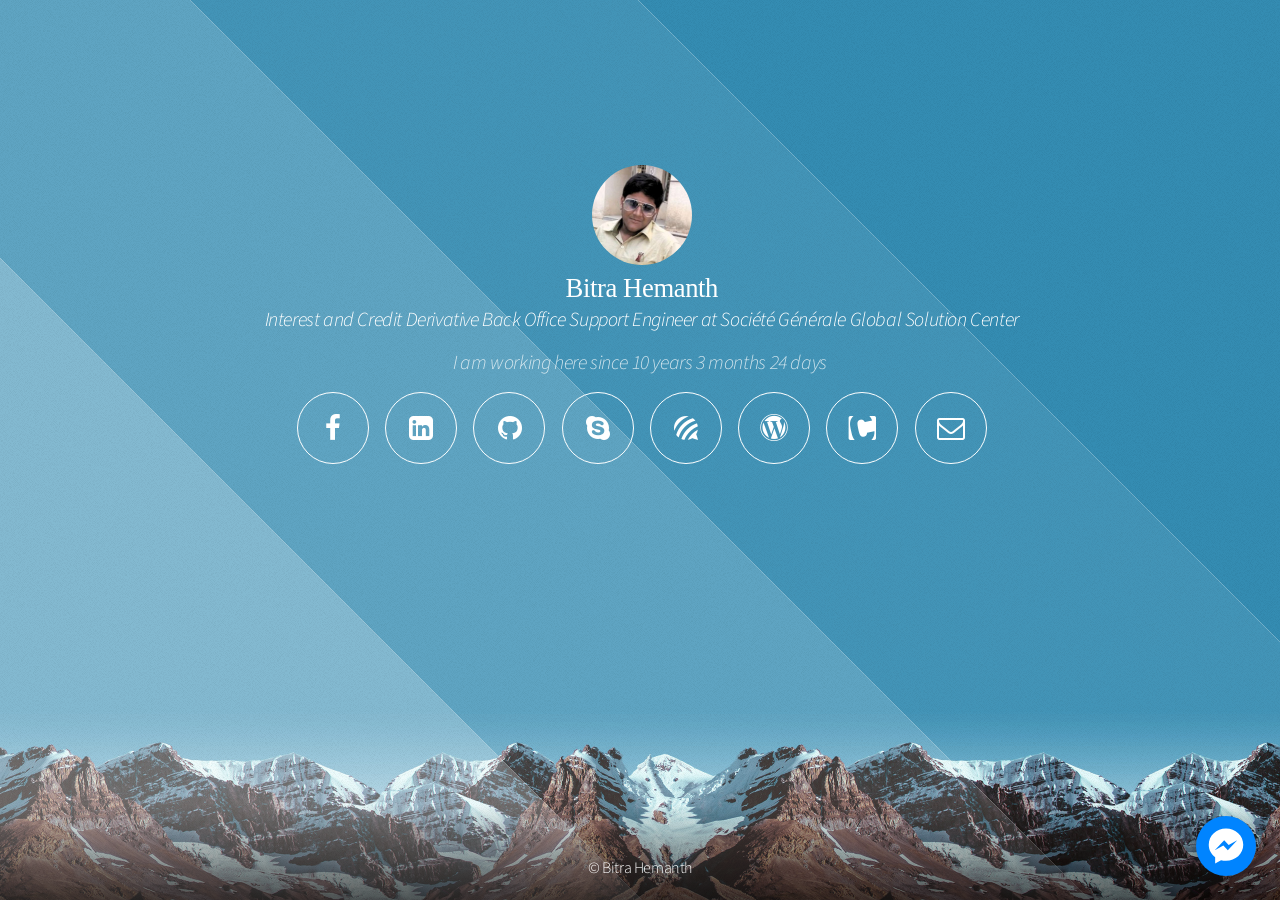
<file: index.html>
<!DOCTYPE HTML>
<!--
	Aerial by HTML5 UP
	html5up.net | @ajlkn
	Free for personal and commercial use under the CCA 3.0 license (html5up.net/license)
-->
<html>
	<head>
		<title>Bitra Hemanth</title>
		<meta charset="utf-8" />
		<meta name="description" content="Bitra Hemanth Personal website"/>
		<meta name="viewport" content="width=device-width"/>
		<meta name="keywords" content="hemanth,bitra,bitroid,hemanthbitra,Bitra Hemanth, socgen, Societe Generale Global Solution Centre, Societe Generale, experienced, IRD, CD, Interest Rate Derivative, Credit Derivative, back office support, investment banking, support engineer,Société_Générale">
<meta name="robots" content="index, follow">
<meta http-equiv="content-language" content="EN">
<meta http-equiv="content-type" content="text/html; charset=UTF-8">
	<meta name="viewport" content="width=device-width"/>
		<script src="assets/js/ie/html5shiv.js"></script>
		<link rel="stylesheet" href="assets/css/main.css" />
		<link rel="stylesheet" href="assets/css/image.css" />
		<link rel="stylesheet" href="assets/css/ie8.css" />
		<link rel="stylesheet" href="assets/css/ie9.css" />
		<link href="https://use.fontawesome.com/releases/v5.0.6/css/all.css" rel="stylesheet">
		<link type="text/plain" rel="author" href="/humans.txt" />
		<style>
img {
  border-radius: 50%;
}
</style>
	</head>
	<body style="padding-left: auto; padding-right: auto" class="loading">
		<div id="wrapper">
			<div id="bg"></div>
			<div id="overlay"></div>
			<div id="main">
					<header id="header"><br/>
						<table style="margin-left: auto; margin-right: auto;">
<tbody>
<tr>
<td ><img class="lov" src="BitraHemanth_Bitroid.jpeg" alt="Bitra Hemanth" width="100" height="100"></td>
<td style="text-align: center;">
	<!--
<img class="lov" src="Société_Générale.png" alt="Société Générale" width="100" height="100">
-->
</td>
</tr>
<tr>
<td style="text-align: center;"><span style="font-family: Georgia,palatino,times new roman,times,serif; font-size: 20pt;"><b>Bitra Hemanth</b></span></td>
<td></td>
	<!--
<td><span style="font-family: Georgia,palatino,times new roman,times,serif; font-size: 20pt;">Société Générale</span></td>
-->
</tr>
</tbody>
</table>
						<h2 style="color: white;font-size: 20px;font-style: oblique;font-weight: 300;">Interest and Credit Derivative Back Office Support Engineer at Société Générale Global Solution Center</h2>
					<div id="countup" align="center" style="font-style: oblique;">
							  <table border="0">
				        <td><p><font color="#fff">I am working here since&nbsp;</font></p></td>
				        <td><p id="years"><font color="#fff">00</font></p></td>
				        <td><p class="timeRefYears"><font color="#fff">&nbsp;years&nbsp;</font></p></td>
				        <td><p id="months"><font color="#fff">00</font></p></td>
				        <td><p class="timeRefMonths"><font color="#fff">&nbsp;months&nbsp;</font></p></td>
				        <td><p id="days"><font color="#fff">00</font></p></td>
				        <td><p class="timeRefDays"><font color="#fff">&nbsp;days&nbsp;</font></p></td>
							</table>
				    </div>
						<nav>
							<ul>
								<li><a href="https://www.facebook.com/hemanthbitra" class="icon fa-facebook" target="_blank"><span class="label">Facebook</span></a></li>
								<li><a href="https://in.linkedin.com/in/hemanthbitra" class="icon fa-linkedin" target="_blank"><span class="label">Dribbble</span></a></li>
								<li><a href="https://github.com/hemanth22" class="icon fa-github"><span class="label">Github</span></a></li>
								<li><a href="skype:hemanthbitra_2?call" class="icon fa-skype"><span class="label">Skype</span></a></li>
							<!--	<li><a href="https://api.whatsapp.com/call?phone=917330756164" class="fa fa-whatsapp" aria-hidden="true"><span class="label">Whatsapp</span></a></li> -->
								<li><a href="https://goo.gl/forms/w9ZaftZUkr6wKEzJ3" class="icon fa-forumbee" target="_blank"><span class="label">Hire Me</span></a></li>
		           	<li><a href="https://hemanth22hemu.wordpress.com/" class="fab fa-wordpress" target="_blank"><span class="label">Wikipedia</span></a></li>
								<li><a href="https://goo.gl/forms/R8I4szX0YHIwSlKd2" class="icon fa-contao" target="_blank"><span class="label">ContactMe</span></a></li>
								<li><a href="mailto:hemanthbitra@bitroid.in" class="icon fa-envelope-o"><span class="label">Email</span></a></li>
							</ul>
						</nav>
					</header>
					<style>.fb-livechat,.fb-widget{display:none}.ctrlq.fb-button,.ctrlq.fb-close{position:fixed;right:24px;cursor:pointer}.ctrlq.fb-button{z-index:1;background:url([data-uri]) center no-repeat #0084ff;width:60px;height:60px;text-align:center;bottom:24px;border:0;outline:0;border-radius:60px;-webkit-border-radius:60px;-moz-border-radius:60px;-ms-border-radius:60px;-o-border-radius:60px;box-shadow:0 1px 6px rgba(0,0,0,.06),0 2px 32px rgba(0,0,0,.16);-webkit-transition:box-shadow .2s ease;background-size:80%;transition:all .2s ease-in-out}.ctrlq.fb-button:focus,.ctrlq.fb-button:hover{transform:scale(1.1);box-shadow:0 2px 8px rgba(0,0,0,.09),0 4px 40px rgba(0,0,0,.24)}.fb-widget{background:#fff;z-index:2;position:fixed;width:360px;height:435px;overflow:hidden;opacity:0;bottom:0;right:24px;border-radius:6px;-o-border-radius:6px;-webkit-border-radius:6px;box-shadow:0 5px 40px rgba(0,0,0,.16);-webkit-box-shadow:0 5px 40px rgba(0,0,0,.16);-moz-box-shadow:0 5px 40px rgba(0,0,0,.16);-o-box-shadow:0 5px 40px rgba(0,0,0,.16)}.fb-credit{text-align:center;margin-top:8px}.fb-credit a{transition:none;color:#bec2c9;font-family:Helvetica,Arial,sans-serif;font-size:12px;text-decoration:none;border:0;font-weight:400}.ctrlq.fb-overlay{z-index:0;position:fixed;height:100vh;width:100vw;-webkit-transition:opacity .4s,visibility .4s;transition:opacity .4s,visibility .4s;top:0;left:0;background:rgba(0,0,0,.05);display:none}.ctrlq.fb-close{z-index:4;padding:0 6px;background:#365899;font-weight:700;font-size:11px;color:#fff;margin:8px;border-radius:3px}.ctrlq.fb-close::after{content:'x';font-family:sans-serif}</style>
				<div class="fb-livechat">
				<div class="ctrlq fb-overlay"></div>
				<div class="fb-widget">
				  <div class="ctrlq fb-close"></div>
				  <div class="fb-page" data-href="https://www.facebook.com/bitroid.in/" data-tabs="messages" data-width="360" data-height="200" data-small-header="true" data-hide-cover="true" data-show-facepile="false">
				    <blockquote cite="https://www.facebook.com/bitroid.in/" class="fb-xfbml-parse-ignore"> </blockquote>
				  </div>
				  <div class="fb-credit">
				    <a href="https://www.labnol.org/software/facebook-messenger-chat-widget/9583/" target="_blank">Facebook Chat Widget by Digital Inspiration</a>
				  </div>
				  <div id="fb-root"></div>
				</div>
				<a href="https://m.me/bitroid.in" title="Send us a message on Facebook" class="ctrlq fb-button"></a>
				</div>

				<script src="https://connect.facebook.net/en_US/sdk.js#xfbml=1&version=v2.9"></script>
				<script src="https://ajax.googleapis.com/ajax/libs/jquery/2.1.3/jquery.min.js"></script>
				<script>$(document).ready(function(){var t={delay:125,overlay:$(".fb-overlay"),widget:$(".fb-widget"),button:$(".fb-button")};setTimeout(function(){$("div.fb-livechat").fadeIn()},8*t.delay),$(".ctrlq").on("click",function(e){e.preventDefault(),t.overlay.is(":visible")?(t.overlay.fadeOut(t.delay),t.widget.stop().animate({bottom:0,opacity:0},2*t.delay,function(){$(this).hide("slow"),t.button.show()})):t.button.fadeOut("medium",function(){t.widget.stop().show().animate({bottom:"30px",opacity:1},2*t.delay),t.overlay.fadeIn(t.delay)})})});</script>

				<!-- end code -->

				<!-- Footer -->
					<footer id="footer">
						<span class="copyright">&copy; Bitra Hemanth</span>
					</footer>

			</div>
		</div>
		<!--[if lte IE 8]><script src="assets/js/ie/respond.min.js"></script><![endif]-->
		<script>
		window.onload = function() {
  // Month,Day,Year,Hour,Minute,Second
  upTime('aug,11,2016,12:00:00') // ****** Change this line!
};

function upTime(countTo) {
  var now = new Date(), countTo = new Date(countTo),
    years  = now.getFullYear()-countTo.getFullYear(),
    months = now.getMonth()-countTo.getMonth(),
    days   = now.getDate()-countTo.getDate(),
    hours  = now.getHours()-countTo.getHours(),
    mins   = now.getMinutes()-countTo.getMinutes(),
    secs   = now.getSeconds()-countTo.getSeconds();
  if (months<0) {
    years--;
    months += 12;
  }
  if (days<0) {
    months--;
    var daysOfMonth = new Date(now.getTime())
    daysOfMonth.setMonth(now.getMonth()+1)
    daysOfMonth.setDate(0);
    days+=daysOfMonth.getDate();
  }
  if (hours<0) {
    days--;
    hours+=24;
  }
  if (mins<0) {
    hours--;
    mins+=60;
  }
  if (secs<0) {
    mins--;
    secs+=60;
  }
  if (months<0) months = 0;


  document.getElementById('years').innerHTML = years;
  document.getElementById('months' ).innerHTML = months;
  document.getElementById('days').innerHTML = days;
  document.getElementById('hours').innerHTML = hours;
  document.getElementById('minutes').innerHTML = mins;
  document.getElementById('seconds').innerHTML = secs;

  clearTimeout(upTime.to);
  upTime.to = setTimeout(function() {
    upTime(countTo);
  }, 1000);
}
			window.ontouchmove = function() { return false; }
			window.onorientationchange = function() { document.body.scrollTop = 0; }
		</script>
<style>
#header {
    opacity: 1;
    margin-top: -259px;
}
#header nav {
    margin: 1.5em 0 0 0;
    margin-top: 4px;
}
</style>
	</body>
</html>
</file>
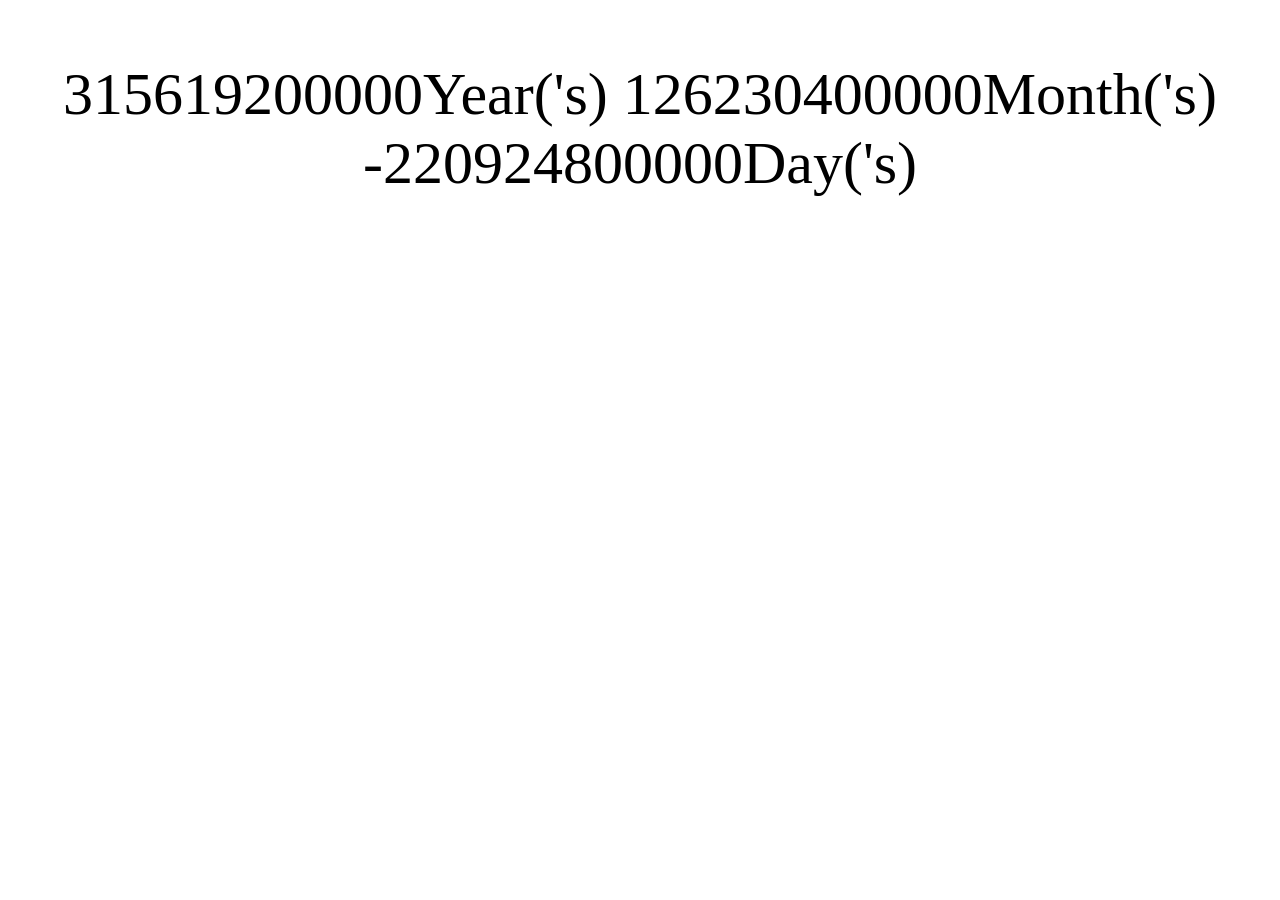
<file: experience.html>
<!DOCTYPE HTML>
<html>
<head>
<style>
p {
  text-align: center;
  font-size: 60px;
}
</style>
</head>
<body>

<p id="demo"></p>

<script>
// Set the date we're counting down to


//var remainingDays    = dateDiffInDays(a, b);

//function dateDiffInDays(a, b) {
var x = setInterval(function() {
  var a = new Date();
  //var b = new Date("2016-08-11");
  var b = new Date("Aug 11, 2016 12:00:00");



  var year1 = Date.UTC(a.getFullYear());
  var year2 = Date.UTC(b.getFullYear());
  var month1 = Date.UTC(a.getMonth());
  var month2 = Date.UTC(b.getMonth());
  var dat1 = Date.UTC(a.getDate());
  var dat2 = Date.UTC(b.getDate());
/*
  return Math.floor((year2 - year1));
  return Math.floor((month2 - month1));
  return Math.floor((dat2 - dat1));*/
  var yum = year1 - year2;
  var mum = month1 - month2;
  var dum = dat1 - dat2;


var years = Math.floor(yum);
var months = Math.floor(mum);
var days = Math.floor(dum);

  document.getElementById("demo").innerHTML = years + "Year('s) " + months + "Month('s) "
  + days + "Day('s) "


},1000);

// Update the count down every 1 second
//var x = setInterval(function() {

    // Get todays date and time
  //  var now = new Date().getFullYear();

    // Find the distance between now an the count down date
    //var distance = countDownDate - now;

    // Time calculations for days, hours, minutes and seconds
  //  var days = Math.floor(distance);
    //var hours = Math.floor((distance % (1000 * 60 * 60 * 24)) / (1000 * 60 * 60));
    //var minutes = Math.floor((distance % (1000 * 60 * 60)) / (1000 * 60));
    //var seconds = Math.floor((distance % (1000 * 60)) / 1000);

    // Output the result in an element with id="demo"
    //document.getElementById("demo").innerHTML = days + "d " + hours + "h "
    //+ minutes + "m " + seconds + "s ";

    // If the count down is over, write some text
    //if (distance < 0) {
      //  clearInterval(x);
        //document.getElementById("demo").innerHTML = "EXPIRED";
    //}
//}, 1000);
</script>

</body>
</html>
</file>
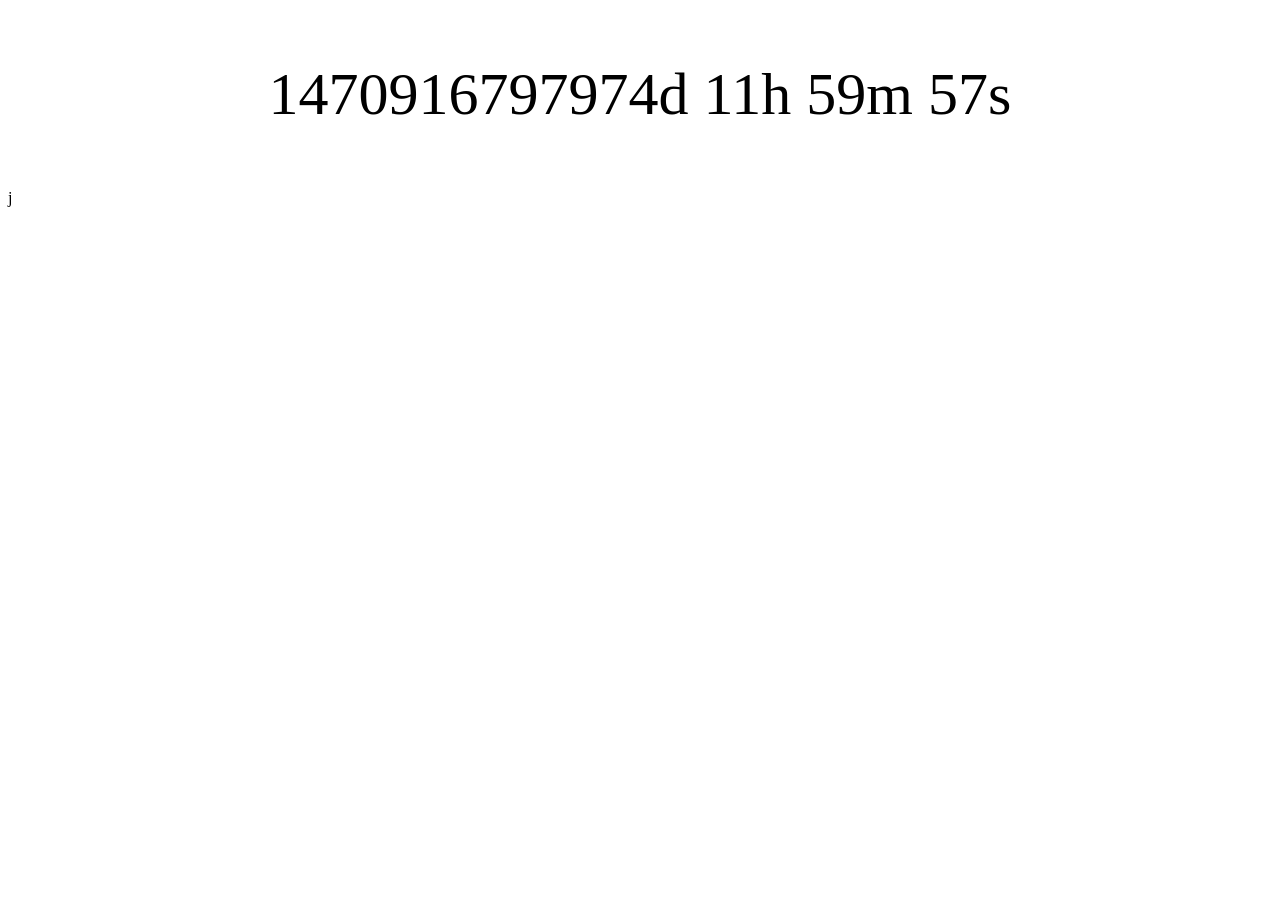
<file: java.html>
<!DOCTYPE HTML>
<html>
<head>
<style>
p {
  text-align: center;
  font-size: 60px;
}
</style>
</head>
<body>

<p id="demo"></p>

<script>
// Set the date we're counting down to
var countDownDate = new Date("Aug 11, 2016 12:00:00").getTime();

// Update the count down every 1 second
var x = setInterval(function() {

    // Get todays date and time
    var now = new Date().getFullYear();

    // Find the distance between now an the count down date
    var distance = countDownDate - now;

    // Time calculations for days, hours, minutes and seconds
    var days = Math.floor(distance);
    var hours = Math.floor((distance % (1000 * 60 * 60 * 24)) / (1000 * 60 * 60));
    var minutes = Math.floor((distance % (1000 * 60 * 60)) / (1000 * 60));
    var seconds = Math.floor((distance % (1000 * 60)) / 1000);

    // Output the result in an element with id="demo"
    document.getElementById("demo").innerHTML = days + "d " + hours + "h "
    + minutes + "m " + seconds + "s ";

    // If the count down is over, write some text
    if (distance < 0) {
        clearInterval(x);
        document.getElementById("demo").innerHTML = "EXPIRED";
    }
}, 1000);
</script>

</body>
</html>
j
</file>
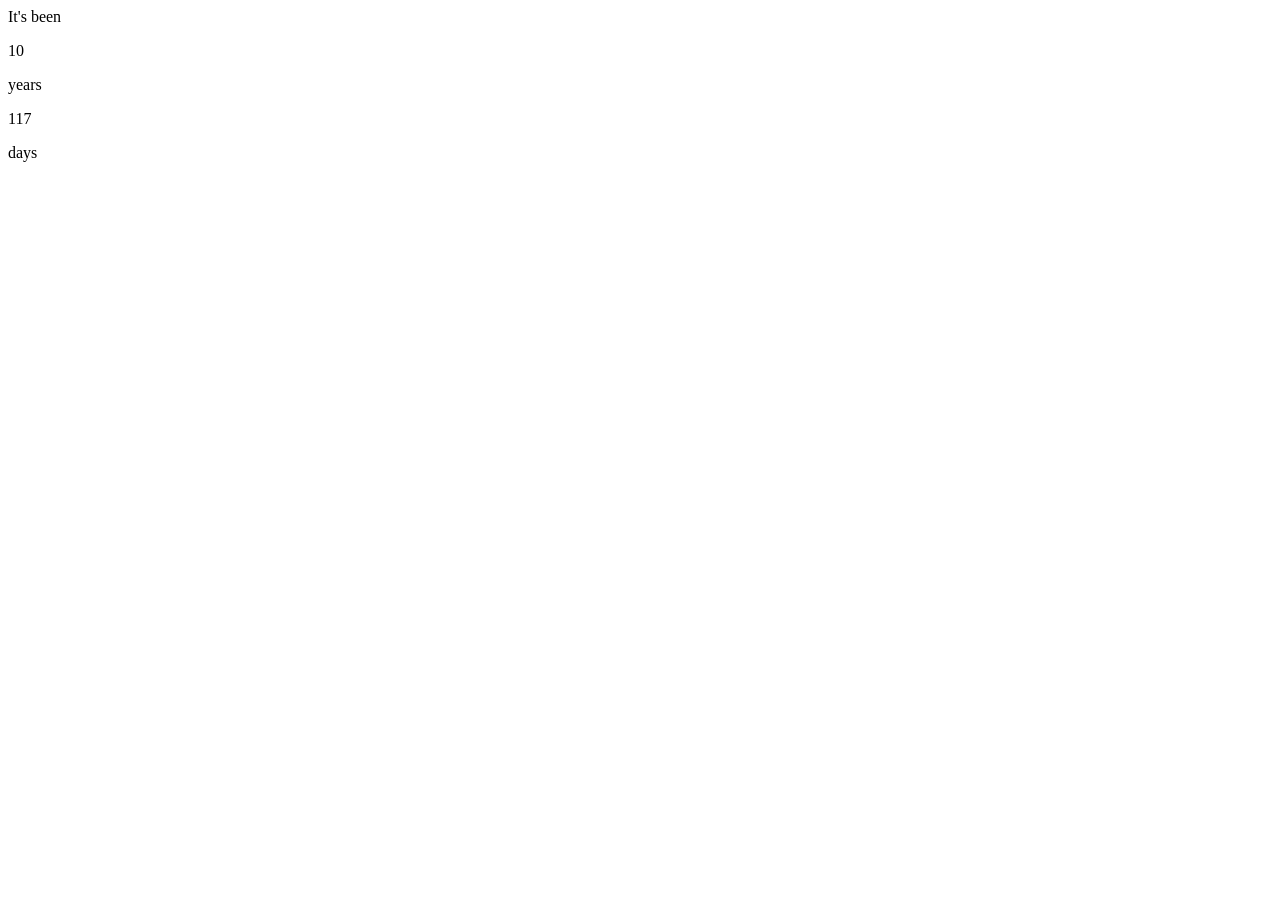
<file: test.html>
<html>
<head>
<title>Testing javascript</title>
<script type="text/javascript">
window.onload=function() {
  // Month,Day,Year,Hour,Minute,Second
  upTime('aug,11,2016,00:00:00'); // ****** Change this line!
};
function upTime(countTo) {
  now = new Date();
  countTo = new Date(countTo);
  difference = (now-countTo);
  days=Math.floor(difference/(60*60*1000*24)*1);
  years = Math.floor(days / 365);
  if (years > 1){ days = days - (years * 365)}
  hours=Math.floor((difference%(60*60*1000*24))/(60*60*1000)*1);
  mins=Math.floor(((difference%(60*60*1000*24))%(60*60*1000))/(60*1000)*1);
  secs=Math.floor((((difference%(60*60*1000*24))%(60*60*1000))%(60*1000))/1000*1);
  document.getElementById('years').firstChild.nodeValue = years;
  document.getElementById('days').firstChild.nodeValue = days;
  document.getElementById('hours').firstChild.nodeValue = hours;
  document.getElementById('minutes').firstChild.nodeValue = mins;
  document.getElementById('seconds').firstChild.nodeValue = secs;

  clearTimeout(upTime.to);
  upTime.to=setTimeout(function(){ upTime(countTo); },1000);
}
</script>
</head>
<body>
  <div id="countup">
    It's been <p id="years">00</p> <p class="timeRefYears">years</p> <p id="days">00</p> <p class="timeRefDays">days</p>

    <!-- <p id="hours">00</p> <p class="timeRefHours">hours</p> <p id="minutes">00</p>
 <p class="timeRefMinutes">minutes</p>
    <p id="seconds">00</p>
    <p class="timeRefSeconds">second</p> -->
  </div>
</body>
</html>
</file>
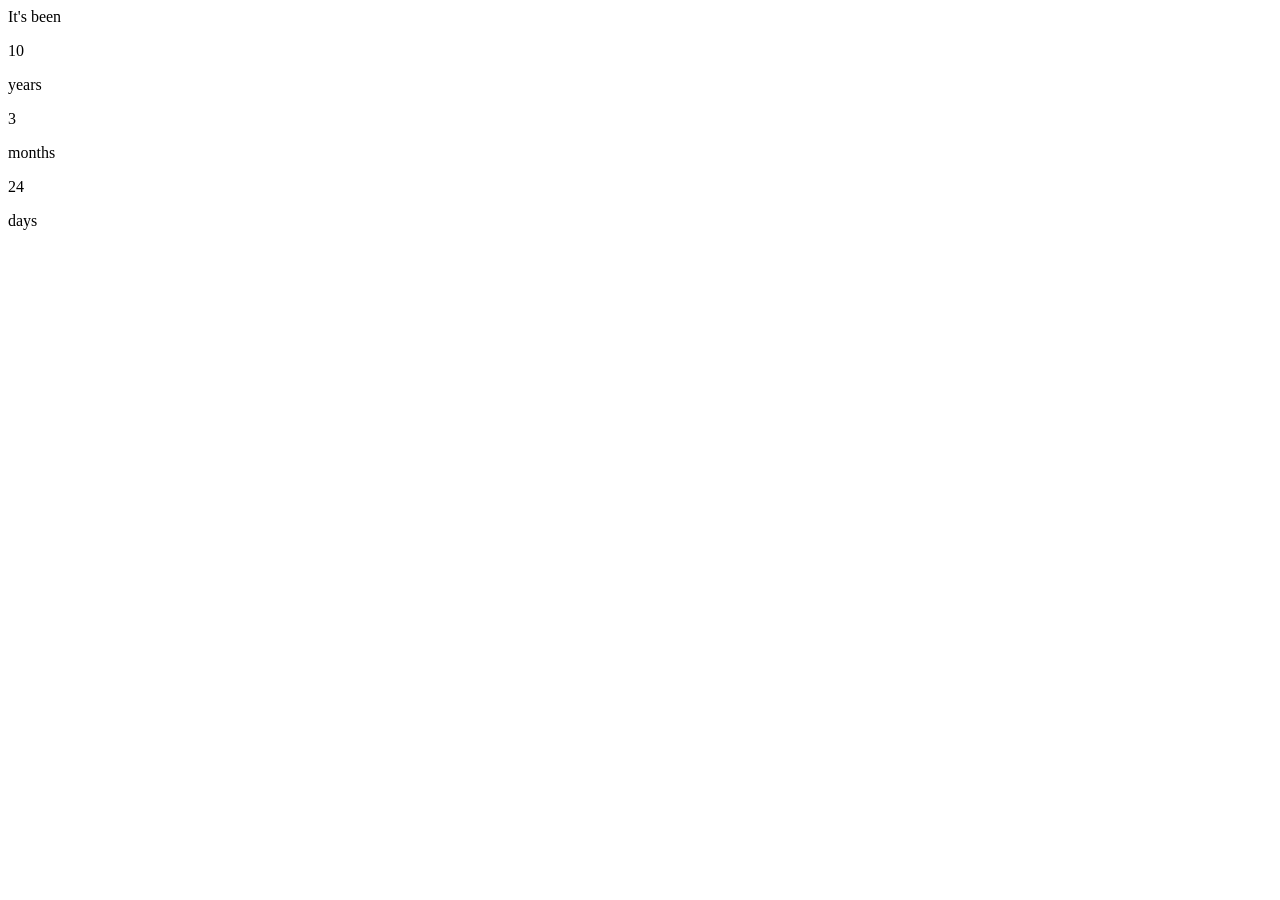
<file: test2.html>
<html>
<head>
<title>Testing javascript</title>
<script type="text/javascript">
window.onload = function() {
  // Month,Day,Year,Hour,Minute,Second
  upTime('aug,11,2016,12:00:00'); // ****** Change this line!
};

function upTime(countTo) {
  var now = new Date(), countTo = new Date(countTo),
    years  = now.getFullYear()-countTo.getFullYear(),
    months = now.getMonth()   -countTo.getMonth(),
    days   = now.getDate()    -countTo.getDate(),
    hours  = now.getHours()   -countTo.getHours(),
    mins   = now.getMinutes() -countTo.getMinutes(),
    secs   = now.getSeconds() -countTo.getSeconds();
  if (months<0) {
    years--;
    months += 12;
  }
  if (days<0) {
    months--;
    var daysOfMonth = new Date(now.getTime())
    daysOfMonth.setMonth(now.getMonth()+1)
    daysOfMonth.setDate(0);
    days+=daysOfMonth.getDate();
  }
  if (hours<0) {
    days--;
    hours+=24;
  }
  if (mins<0) {
    hours--;
    mins+=60;
  }
  if (secs<0) {
    mins--;
    secs+=60;
  }
  if (months<0) months = 0;


  document.getElementById('years'  ).innerHTML = years;
  document.getElementById('months' ).innerHTML = months;
  document.getElementById('days'   ).innerHTML = days;
  document.getElementById('hours'  ).innerHTML = hours;
  document.getElementById('minutes').innerHTML = mins;
  document.getElementById('seconds').innerHTML = secs;

  clearTimeout(upTime.to);
  upTime.to = setTimeout(function() {
    upTime(countTo);
  }, 1000);
}
</script>
</head>
<body>
  <div id="countup">
    It's been
    <p id="years">00</p>
    <p class="timeRefYears">years</p>
    <p id="months">00</p>
    <p class="timeRefMonths">months</p>
    <p id="days">00</p>
    <p class="timeRefDays">days</p>
    <!-- <p id="hours">00</p>
    <p class="timeRefHours">hours</p>
    <p id="minutes">00</p>
    <p class="timeRefMinutes">minutes</p>
    <p id="seconds">00</p>
    <p class="timeRefSeconds">seconds</p> -->
  </div>
</body>
</html>
</file>
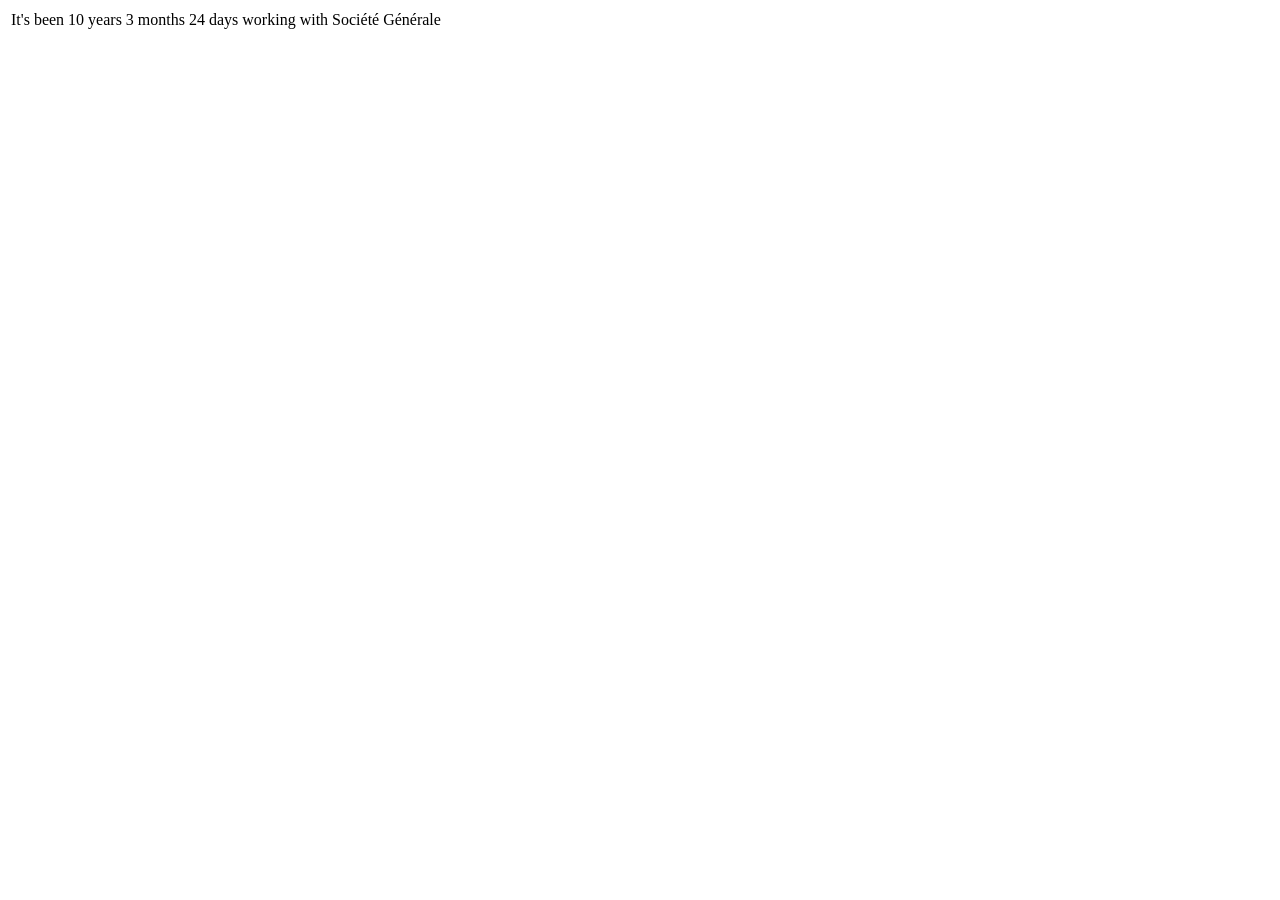
<file: test3.html>
<html>
<head>
<title>Testing javascript</title>
<script type="text/javascript">
window.onload = function() {
  // Month,Day,Year,Hour,Minute,Second
  upTime('aug,11,2016,12:00:00'); // ****** Change this line!
};

function upTime(countTo) {
  var now = new Date(), countTo = new Date(countTo),
    years  = now.getFullYear()-countTo.getFullYear(),
    months = now.getMonth()   -countTo.getMonth(),
    days   = now.getDate()    -countTo.getDate(),
    hours  = now.getHours()   -countTo.getHours(),
    mins   = now.getMinutes() -countTo.getMinutes(),
    secs   = now.getSeconds() -countTo.getSeconds();
  if (months<0) {
    years--;
    months += 12;
  }
  if (days<0) {
    months--;
    var daysOfMonth = new Date(now.getTime())
    daysOfMonth.setMonth(now.getMonth()+1)
    daysOfMonth.setDate(0);
    days+=daysOfMonth.getDate();
  }
  if (hours<0) {
    days--;
    hours+=24;
  }
  if (mins<0) {
    hours--;
    mins+=60;
  }
  if (secs<0) {
    mins--;
    secs+=60;
  }
  if (months<0) months = 0;


  document.getElementById('years'  ).innerHTML = years;
  document.getElementById('months' ).innerHTML = months;
  document.getElementById('days'   ).innerHTML = days;
  document.getElementById('hours'  ).innerHTML = hours;
  document.getElementById('minutes').innerHTML = mins;
  document.getElementById('seconds').innerHTML = secs;

  clearTimeout(upTime.to);
  upTime.to = setTimeout(function() {
    upTime(countTo);
  }, 1000);
}
</script>
</head>
<body>
  <div id="countup">

    <table border="0">
      <td><p>It's been</p></td>
      <td><p id="years">00</p></td>
      <td><p class="timeRefYears">years</p></td>
      <td><p id="months">00</p></td>
      <td><p class="timeRefMonths">months</p></td>
      <td><p id="days">00</p></td>
      <td><p class="timeRefDays">days</p></td>
      <td><p>working with Société Générale</p></td>
      </table>

    <!-- <p id="hours">00</p>
    <p class="timeRefHours">hours</p>
    <p id="minutes">00</p>
    <p class="timeRefMinutes">minutes</p>
    <p id="seconds">00</p>
    <p class="timeRefSeconds">seconds</p> -->
  </div>
</body>
</html>
</file>
<file: assets/css/image.css>
lov {
   border-radius: 50%;
}
</file>
<file: assets/css/ie8.css>
/*
	Aerial by HTML5 UP
	html5up.net | @ajlkn
	Free for personal and commercial use under the CCA 3.0 license (html5up.net/license)
*/

/* Header */

	#header nav a {
		position: relative;
		border: solid 1px #fff;
		border-radius: 100%;
		-ms-behavior: url("assets/js/ie/PIE.htc");
	}

		#header nav a:before {
			border: 0;
		}

/* Footer */

	#footer {
		background-image: url("images/ie/footer.png");
		background-position: bottom left;
		background-repeat: repeat-x;
	}
</file>
<file: assets/css/ie9.css>
/*
	Aerial by HTML5 UP
	html5up.net | @ajlkn
	Free for personal and commercial use under the CCA 3.0 license (html5up.net/license)
*/

/* Wrapper */

	#wrapper {
		opacity: 1;
	}

/* Overlay */

	#overlay {
		opacity: 1;
	}

/* Header */

	#header {
		opacity: 1;
	}

		#header nav li {
			opacity: 1;
		}

/* Footer */

	#footer {
		background-image: url("images/ie/footer.svg");
	}
</file>
<file: assets/css/main.css>
@import url("https://fonts.googleapis.com/css?family=Source+Sans+Pro:300,900");
@import url("font-awesome.min.css");

/*
	Aerial by HTML5 UP
	html5up.net | @ajlkn
	Free for personal and commercial use under the CCA 3.0 license (html5up.net/license)
*/

/* Reset */

	html, body, div, span, applet, object, iframe, h1, h2, h3, h4, h5, h6, p, blockquote, pre, a, abbr, acronym, address, big, cite, code, del, dfn, em, img, ins, kbd, q, s, samp, small, strike, strong, sub, sup, tt, var, b, u, i, center, dl, dt, dd, ol, ul, li, fieldset, form, label, legend, table, caption, tbody, tfoot, thead, tr, th, td, article, aside, canvas, details, embed, figure, figcaption, footer, header, hgroup, menu, nav, output, ruby, section, summary, time, mark, audio, video {
		margin: 0;
		padding: 0;
		border: 0;
		font-size: 100%;
		font: inherit;
		vertical-align: baseline;
	}

	article, aside, details, figcaption, figure, footer, header, hgroup, menu, nav, section {
		display: block;
	}

	body {
		line-height: 1;
	}

	ol, ul {
		list-style: none;
	}

	blockquote, q {
		quotes: none;
	}

	blockquote:before, blockquote:after, q:before, q:after {
		content: '';
		content: none;
	}

	table {
		border-collapse: collapse;
		border-spacing: 0;
	}

	body {
		-webkit-text-size-adjust: none;
	}

/* Box Model */

	*, *:before, *:after {
		-moz-box-sizing: border-box;
		-webkit-box-sizing: border-box;
		box-sizing: border-box;
	}

/* Basic */

	body, input, select, textarea {
		color: #fff;
		font-family: 'Source Sans Pro', sans-serif;
		font-size: 15pt;
		font-weight: 300 !important;
		letter-spacing: -0.025em;
		line-height: 1.75em;
	}

	body {
		background: #fff;
		overflow: hidden;
	}

		body.loading * {
			-moz-animation: none !important;
			-webkit-animation: none !important;
			-ms-animation: none !important;
			animation: none !important;
		}

	a {
		-moz-transition: border-color 0.2s ease-in-out;
		-webkit-transition: border-color 0.2s ease-in-out;
		-ms-transition: border-color 0.2s ease-in-out;
		transition: border-color 0.2s ease-in-out;
		border-bottom: dotted 1px;
		color: inherit;
		outline: 0;
		text-decoration: none;
	}

		a:hover {
			border-color: transparent;
		}

/* Icon */

	.icon {
		text-decoration: none;
		position: relative;
	}

		.icon:before {
			-moz-osx-font-smoothing: grayscale;
			-webkit-font-smoothing: antialiased;
			font-family: FontAwesome;
			font-style: normal;
			font-weight: normal;
			text-transform: none !important;
		}

		.icon > .label {
			display: none;
		}

/* Wrapper */

	@-moz-keyframes wrapper {
		0% {
			opacity: 0;
		}

		100% {
			opacity: 1;
		}
	}

	@-webkit-keyframes wrapper {
		0% {
			opacity: 0;
		}

		100% {
			opacity: 1;
		}
	}

	@-ms-keyframes wrapper {
		0% {
			opacity: 0;
		}

		100% {
			opacity: 1;
		}
	}

	@keyframes wrapper {
		0% {
			opacity: 0;
		}

		100% {
			opacity: 1;
		}
	}

	#wrapper {
		-moz-animation: wrapper 3s forwards;
		-webkit-animation: wrapper 3s forwards;
		-ms-animation: wrapper 3s forwards;
		animation: wrapper 3s forwards;
		height: 100%;
		left: 0;
		opacity: 0;
		position: fixed;
		top: 0;
		width: 100%;
	}

/* BG */

	#bg {
		-moz-animation: bg 60s linear infinite;
		-webkit-animation: bg 60s linear infinite;
		-ms-animation: bg 60s linear infinite;
		animation: bg 60s linear infinite;
		-moz-backface-visibility: hidden;
		-webkit-backface-visibility: hidden;
		-ms-backface-visibility: hidden;
		backface-visibility: hidden;
		-moz-transform: translate3d(0,0,0);
		-webkit-transform: translate3d(0,0,0);
		-ms-transform: translate3d(0,0,0);
		transform: translate3d(0,0,0);
	/* Set your background with this */

		background: #348cb2 url("images/bg.jpg") bottom left;
		background-repeat: repeat-x;
		height: 100%;
		left: 0;
		opacity: 1;
		position: fixed;
		top: 0;
	}

	@-moz-keyframes bg {
		0% {
			-moz-transform: translate3d(0,0,0);
			-webkit-transform: translate3d(0,0,0);
			-ms-transform: translate3d(0,0,0);
			transform: translate3d(0,0,0);
		}

		100% {
			-moz-transform: translate3d(-2250px,0,0);
			-webkit-transform: translate3d(-2250px,0,0);
			-ms-transform: translate3d(-2250px,0,0);
			transform: translate3d(-2250px,0,0);
		}
	}

	@-webkit-keyframes bg {
		0% {
			-moz-transform: translate3d(0,0,0);
			-webkit-transform: translate3d(0,0,0);
			-ms-transform: translate3d(0,0,0);
			transform: translate3d(0,0,0);
		}

		100% {
			-moz-transform: translate3d(-2250px,0,0);
			-webkit-transform: translate3d(-2250px,0,0);
			-ms-transform: translate3d(-2250px,0,0);
			transform: translate3d(-2250px,0,0);
		}
	}

	@-ms-keyframes bg {
		0% {
			-moz-transform: translate3d(0,0,0);
			-webkit-transform: translate3d(0,0,0);
			-ms-transform: translate3d(0,0,0);
			transform: translate3d(0,0,0);
		}

		100% {
			-moz-transform: translate3d(-2250px,0,0);
			-webkit-transform: translate3d(-2250px,0,0);
			-ms-transform: translate3d(-2250px,0,0);
			transform: translate3d(-2250px,0,0);
		}
	}

	@keyframes bg {
		0% {
			-moz-transform: translate3d(0,0,0);
			-webkit-transform: translate3d(0,0,0);
			-ms-transform: translate3d(0,0,0);
			transform: translate3d(0,0,0);
		}

		100% {
			-moz-transform: translate3d(-2250px,0,0);
			-webkit-transform: translate3d(-2250px,0,0);
			-ms-transform: translate3d(-2250px,0,0);
			transform: translate3d(-2250px,0,0);
		}
	}

	#bg {
		background-size: 2250px auto;
		width: 6750px;
	}

/* Overlay */

	@-moz-keyframes overlay {
		0% {
			opacity: 0;
		}

		100% {
			opacity: 1;
		}
	}

	@-webkit-keyframes overlay {
		0% {
			opacity: 0;
		}

		100% {
			opacity: 1;
		}
	}

	@-ms-keyframes overlay {
		0% {
			opacity: 0;
		}

		100% {
			opacity: 1;
		}
	}

	@keyframes overlay {
		0% {
			opacity: 0;
		}

		100% {
			opacity: 1;
		}
	}

	#overlay {
		-moz-animation: overlay 1.5s 1.5s forwards;
		-webkit-animation: overlay 1.5s 1.5s forwards;
		-ms-animation: overlay 1.5s 1.5s forwards;
		animation: overlay 1.5s 1.5s forwards;
		background-attachment: fixed, fixed;
		background-image: url("images/overlay-pattern.png"), url("images/overlay.svg");
		background-position: top left, center center;
		background-repeat: repeat, no-repeat;
		background-size: auto, cover;
		height: 100%;
		left: 0;
		opacity: 0;
		position: fixed;
		top: 0;
		width: 100%;
	}

/* Main */

	#main {
		height: 100%;
		left: 0;
		position: fixed;
		text-align: center;
		top: 0;
		width: 100%;
	}

		#main:before {
			content: '';
			display: inline-block;
			height: 100%;
			margin-right: 0;
			vertical-align: middle;
			width: 1px;
		}

/* Header */

	@-moz-keyframes header {
		0% {
			-moz-transform: translate3d(0,1em,0);
			-webkit-transform: translate3d(0,1em,0);
			-ms-transform: translate3d(0,1em,0);
			transform: translate3d(0,1em,0);
			opacity: 0;
		}

		100% {
			-moz-transform: translate3d(0,0,0);
			-webkit-transform: translate3d(0,0,0);
			-ms-transform: translate3d(0,0,0);
			transform: translate3d(0,0,0);
			opacity: 1;
		}
	}

	@-webkit-keyframes header {
		0% {
			-moz-transform: translate3d(0,1em,0);
			-webkit-transform: translate3d(0,1em,0);
			-ms-transform: translate3d(0,1em,0);
			transform: translate3d(0,1em,0);
			opacity: 0;
		}

		100% {
			-moz-transform: translate3d(0,0,0);
			-webkit-transform: translate3d(0,0,0);
			-ms-transform: translate3d(0,0,0);
			transform: translate3d(0,0,0);
			opacity: 1;
		}
	}

	@-ms-keyframes header {
		0% {
			-moz-transform: translate3d(0,1em,0);
			-webkit-transform: translate3d(0,1em,0);
			-ms-transform: translate3d(0,1em,0);
			transform: translate3d(0,1em,0);
			opacity: 0;
		}

		100% {
			-moz-transform: translate3d(0,0,0);
			-webkit-transform: translate3d(0,0,0);
			-ms-transform: translate3d(0,0,0);
			transform: translate3d(0,0,0);
			opacity: 1;
		}
	}

	@keyframes header {
		0% {
			-moz-transform: translate3d(0,1em,0);
			-webkit-transform: translate3d(0,1em,0);
			-ms-transform: translate3d(0,1em,0);
			transform: translate3d(0,1em,0);
			opacity: 0;
		}

		100% {
			-moz-transform: translate3d(0,0,0);
			-webkit-transform: translate3d(0,0,0);
			-ms-transform: translate3d(0,0,0);
			transform: translate3d(0,0,0);
			opacity: 1;
		}
	}

	@-moz-keyframes nav-icons {
		0% {
			-moz-transform: translate3d(0,1em,0);
			-webkit-transform: translate3d(0,1em,0);
			-ms-transform: translate3d(0,1em,0);
			transform: translate3d(0,1em,0);
			opacity: 0;
		}

		100% {
			-moz-transform: translate3d(0,0,0);
			-webkit-transform: translate3d(0,0,0);
			-ms-transform: translate3d(0,0,0);
			transform: translate3d(0,0,0);
			opacity: 1;
		}
	}

	@-webkit-keyframes nav-icons {
		0% {
			-moz-transform: translate3d(0,1em,0);
			-webkit-transform: translate3d(0,1em,0);
			-ms-transform: translate3d(0,1em,0);
			transform: translate3d(0,1em,0);
			opacity: 0;
		}

		100% {
			-moz-transform: translate3d(0,0,0);
			-webkit-transform: translate3d(0,0,0);
			-ms-transform: translate3d(0,0,0);
			transform: translate3d(0,0,0);
			opacity: 1;
		}
	}

	@-ms-keyframes nav-icons {
		0% {
			-moz-transform: translate3d(0,1em,0);
			-webkit-transform: translate3d(0,1em,0);
			-ms-transform: translate3d(0,1em,0);
			transform: translate3d(0,1em,0);
			opacity: 0;
		}

		100% {
			-moz-transform: translate3d(0,0,0);
			-webkit-transform: translate3d(0,0,0);
			-ms-transform: translate3d(0,0,0);
			transform: translate3d(0,0,0);
			opacity: 1;
		}
	}

	@keyframes nav-icons {
		0% {
			-moz-transform: translate3d(0,1em,0);
			-webkit-transform: translate3d(0,1em,0);
			-ms-transform: translate3d(0,1em,0);
			transform: translate3d(0,1em,0);
			opacity: 0;
		}

		100% {
			-moz-transform: translate3d(0,0,0);
			-webkit-transform: translate3d(0,0,0);
			-ms-transform: translate3d(0,0,0);
			transform: translate3d(0,0,0);
			opacity: 1;
		}
	}

	#header {
		-moz-animation: header 1s 2.25s forwards;
		-webkit-animation: header 1s 2.25s forwards;
		-ms-animation: header 1s 2.25s forwards;
		animation: header 1s 2.25s forwards;
		-moz-backface-visibility: hidden;
		-webkit-backface-visibility: hidden;
		-ms-backface-visibility: hidden;
		backface-visibility: hidden;
		-moz-transform: translate3d(0,0,0);
		-webkit-transform: translate3d(0,0,0);
		-ms-transform: translate3d(0,0,0);
		transform: translate3d(0,0,0);
		cursor: default;
		display: inline-block;
		opacity: 0;
		position: relative;
		text-align: center;
		top: -1em;
		vertical-align: middle;
		width: 90%;
	}

		#header h1 {
			font-size: 4.35em;
			font-weight: 900;
			letter-spacing: -0.035em;
			line-height: 1em;
		}

		#header p {
			font-size: 1.25em;
			margin: 0.75em 0 0.25em 0;
			opacity: 0.75;
		}

		#header nav {
			margin: 1.5em 0 0 0;
		}

			#header nav li {
				-moz-animation: nav-icons 0.5s ease-in-out forwards;
				-webkit-animation: nav-icons 0.5s ease-in-out forwards;
				-ms-animation: nav-icons 0.5s ease-in-out forwards;
				animation: nav-icons 0.5s ease-in-out forwards;
				-moz-backface-visibility: hidden;
				-webkit-backface-visibility: hidden;
				-ms-backface-visibility: hidden;
				backface-visibility: hidden;
				-moz-transform: translate3d(0,0,0);
				-webkit-transform: translate3d(0,0,0);
				-ms-transform: translate3d(0,0,0);
				transform: translate3d(0,0,0);
				display: inline-block;
				height: 5.35em;
				line-height: 5.885em;
				opacity: 0;
				position: relative;
				top: 0;
				width: 5.35em;
			}

				#header nav li:nth-child(1) {
					-moz-animation-delay: 2.5s;
					-webkit-animation-delay: 2.5s;
					-ms-animation-delay: 2.5s;
					animation-delay: 2.5s;
				}

				#header nav li:nth-child(2) {
					-moz-animation-delay: 2.75s;
					-webkit-animation-delay: 2.75s;
					-ms-animation-delay: 2.75s;
					animation-delay: 2.75s;
				}

				#header nav li:nth-child(3) {
					-moz-animation-delay: 3s;
					-webkit-animation-delay: 3s;
					-ms-animation-delay: 3s;
					animation-delay: 3s;
				}

				#header nav li:nth-child(4) {
					-moz-animation-delay: 3.25s;
					-webkit-animation-delay: 3.25s;
					-ms-animation-delay: 3.25s;
					animation-delay: 3.25s;
				}

				#header nav li:nth-child(5) {
					-moz-animation-delay: 3.5s;
					-webkit-animation-delay: 3.5s;
					-ms-animation-delay: 3.5s;
					animation-delay: 3.5s;
				}

				#header nav li:nth-child(6) {
					-moz-animation-delay: 3.75s;
					-webkit-animation-delay: 3.75s;
					-ms-animation-delay: 3.75s;
					animation-delay: 3.75s;
				}

				#header nav li:nth-child(7) {
					-moz-animation-delay: 4s;
					-webkit-animation-delay: 4s;
					-ms-animation-delay: 4s;
					animation-delay: 4s;
				}

				#header nav li:nth-child(8) {
					-moz-animation-delay: 4.25s;
					-webkit-animation-delay: 4.25s;
					-ms-animation-delay: 4.25s;
					animation-delay: 4.25s;
				}

				#header nav li:nth-child(9) {
					-moz-animation-delay: 4.5s;
					-webkit-animation-delay: 4.5s;
					-ms-animation-delay: 4.5s;
					animation-delay: 4.5s;
				}

				#header nav li:nth-child(10) {
					-moz-animation-delay: 4.75s;
					-webkit-animation-delay: 4.75s;
					-ms-animation-delay: 4.75s;
					animation-delay: 4.75s;
				}

			#header nav a {
				-webkit-tap-highlight-color: transparent;
				-webkit-touch-callout: none;
				border: 0;
				display: inline-block;
			}

				#header nav a:before {
					-moz-transition: all 0.2s ease-in-out;
					-webkit-transition: all 0.2s ease-in-out;
					-ms-transition: all 0.2s ease-in-out;
					transition: all 0.2s ease-in-out;
					border-radius: 100%;
					border: solid 1px #fff;
					display: block;
					font-size: 1.75em;
					height: 2.5em;
					line-height: 2.5em;
					position: relative;
					text-align: center;
					top: 0;
					width: 2.5em;
				}

				#header nav a:hover {
					font-size: 1.1em;
				}

					#header nav a:hover:before {
						background-color: rgba(255, 255, 255, 0.175);
						color: #fff;
					}

				#header nav a:active {
					font-size: 0.95em;
					background: none;
				}

					#header nav a:active:before {
						background-color: rgba(255, 255, 255, 0.35);
						color: #fff;
					}

				#header nav a span {
					display: none;
				}

/* Footer */

	#footer {
		background-image: -moz-linear-gradient(top, rgba(0,0,0,0), rgba(0,0,0,0.5) 75%);
		background-image: -webkit-linear-gradient(top, rgba(0,0,0,0), rgba(0,0,0,0.5) 75%);
		background-image: -ms-linear-gradient(top, rgba(0,0,0,0), rgba(0,0,0,0.5) 75%);
		background-image: linear-gradient(top, rgba(0,0,0,0), rgba(0,0,0,0.5) 75%);
		bottom: 0;
		cursor: default;
		height: 6em;
		left: 0;
		line-height: 8em;
		position: absolute;
		text-align: center;
		width: 100%;
	}

/* Wide */

	@media screen and (max-width: 1680px) {

		/* Basic */

			body, input, select, textarea {
				font-size: 13pt;
			}

		/* BG */

			@-moz-keyframes bg {
				0% {
					-moz-transform: translate3d(0,0,0);
					-webkit-transform: translate3d(0,0,0);
					-ms-transform: translate3d(0,0,0);
					transform: translate3d(0,0,0);
				}

				100% {
					-moz-transform: translate3d(-1500px,0,0);
					-webkit-transform: translate3d(-1500px,0,0);
					-ms-transform: translate3d(-1500px,0,0);
					transform: translate3d(-1500px,0,0);
				}

	}

		@-webkit-keyframes bg {
			0% {
				-moz-transform: translate3d(0,0,0);
				-webkit-transform: translate3d(0,0,0);
				-ms-transform: translate3d(0,0,0);
				transform: translate3d(0,0,0);
			}

			100% {
				-moz-transform: translate3d(-1500px,0,0);
				-webkit-transform: translate3d(-1500px,0,0);
				-ms-transform: translate3d(-1500px,0,0);
				transform: translate3d(-1500px,0,0);
			}
			}

		@-ms-keyframes bg {
			0% {
				-moz-transform: translate3d(0,0,0);
				-webkit-transform: translate3d(0,0,0);
				-ms-transform: translate3d(0,0,0);
				transform: translate3d(0,0,0);
			}

			100% {
				-moz-transform: translate3d(-1500px,0,0);
				-webkit-transform: translate3d(-1500px,0,0);
				-ms-transform: translate3d(-1500px,0,0);
				transform: translate3d(-1500px,0,0);
			}
		}

		@keyframes bg {
			0% {
				-moz-transform: translate3d(0,0,0);
				-webkit-transform: translate3d(0,0,0);
				-ms-transform: translate3d(0,0,0);
				transform: translate3d(0,0,0);
			}

			100% {
				-moz-transform: translate3d(-1500px,0,0);
				-webkit-transform: translate3d(-1500px,0,0);
				-ms-transform: translate3d(-1500px,0,0);
				transform: translate3d(-1500px,0,0);
			}
		}

		#bg {
			background-size: 1500px auto;
			width: 4500px;
		} }

/* Normal */

	@media screen and (max-width: 1280px) {

		/* Basic */

			body, input, select, textarea {
				font-size: 12pt;
			}

		/* BG */

			@-moz-keyframes bg {
				0% {
					-moz-transform: translate3d(0,0,0);
					-webkit-transform: translate3d(0,0,0);
					-ms-transform: translate3d(0,0,0);
					transform: translate3d(0,0,0);
				}

				100% {
					-moz-transform: translate3d(-750px,0,0);
					-webkit-transform: translate3d(-750px,0,0);
					-ms-transform: translate3d(-750px,0,0);
					transform: translate3d(-750px,0,0);
				}

	}

		@-webkit-keyframes bg {
			0% {
				-moz-transform: translate3d(0,0,0);
				-webkit-transform: translate3d(0,0,0);
				-ms-transform: translate3d(0,0,0);
				transform: translate3d(0,0,0);
			}

			100% {
				-moz-transform: translate3d(-750px,0,0);
				-webkit-transform: translate3d(-750px,0,0);
				-ms-transform: translate3d(-750px,0,0);
				transform: translate3d(-750px,0,0);
			}
			}

		@-ms-keyframes bg {
			0% {
				-moz-transform: translate3d(0,0,0);
				-webkit-transform: translate3d(0,0,0);
				-ms-transform: translate3d(0,0,0);
				transform: translate3d(0,0,0);
			}

			100% {
				-moz-transform: translate3d(-750px,0,0);
				-webkit-transform: translate3d(-750px,0,0);
				-ms-transform: translate3d(-750px,0,0);
				transform: translate3d(-750px,0,0);
			}
		}

		@keyframes bg {
			0% {
				-moz-transform: translate3d(0,0,0);
				-webkit-transform: translate3d(0,0,0);
				-ms-transform: translate3d(0,0,0);
				transform: translate3d(0,0,0);
			}

			100% {
				-moz-transform: translate3d(-750px,0,0);
				-webkit-transform: translate3d(-750px,0,0);
				-ms-transform: translate3d(-750px,0,0);
				transform: translate3d(-750px,0,0);
			}
		}

		#bg {
			background-size: 750px auto;
			width: 2250px;
		} }

/* Mobile */

	@media screen and (max-width: 736px) {

		/* Basic */

			body {
				min-width: 320px;
			}

			body, input, select, textarea {
				font-size: 11pt;
			}

		/* BG */

			@-moz-keyframes bg {
				0% {
					-moz-transform: translate3d(0,0,0);
					-webkit-transform: translate3d(0,0,0);
					-ms-transform: translate3d(0,0,0);
					transform: translate3d(0,0,0);
				}

				100% {
					-moz-transform: translate3d(-300px,0,0);
					-webkit-transform: translate3d(-300px,0,0);
					-ms-transform: translate3d(-300px,0,0);
					transform: translate3d(-300px,0,0);
				}

	}

		@-webkit-keyframes bg {
			0% {
				-moz-transform: translate3d(0,0,0);
				-webkit-transform: translate3d(0,0,0);
				-ms-transform: translate3d(0,0,0);
				transform: translate3d(0,0,0);
			}

			100% {
				-moz-transform: translate3d(-300px,0,0);
				-webkit-transform: translate3d(-300px,0,0);
				-ms-transform: translate3d(-300px,0,0);
				transform: translate3d(-300px,0,0);
			}
			}

		@-ms-keyframes bg {
			0% {
				-moz-transform: translate3d(0,0,0);
				-webkit-transform: translate3d(0,0,0);
				-ms-transform: translate3d(0,0,0);
				transform: translate3d(0,0,0);
			}

			100% {
				-moz-transform: translate3d(-300px,0,0);
				-webkit-transform: translate3d(-300px,0,0);
				-ms-transform: translate3d(-300px,0,0);
				transform: translate3d(-300px,0,0);
			}
		}

		@keyframes bg {
			0% {
				-moz-transform: translate3d(0,0,0);
				-webkit-transform: translate3d(0,0,0);
				-ms-transform: translate3d(0,0,0);
				transform: translate3d(0,0,0);
			}

			100% {
				-moz-transform: translate3d(-300px,0,0);
				-webkit-transform: translate3d(-300px,0,0);
				-ms-transform: translate3d(-300px,0,0);
				transform: translate3d(-300px,0,0);
			}
		}

		#bg {
			background-size: 300px auto;
			width: 900px;
		}

	/* Header */

		#header h1 {
			font-size: 2.5em;
		}

		#header p {
			font-size: 1em;
		}

		#header nav {
			font-size: 1em;
		}

			#header nav a:hover {
				font-size: 1em;
			}

			#header nav a:active {
				font-size: 1em;
			} }

/* Mobile (Portrait) */

	@media screen and (max-width: 480px) {

		/* BG */

			@-moz-keyframes bg {
				0% {
					-moz-transform: translate3d(0,0,0);
					-webkit-transform: translate3d(0,0,0);
					-ms-transform: translate3d(0,0,0);
					transform: translate3d(0,0,0);
				}

				100% {
					-moz-transform: translate3d(-412.5px,0,0);
					-webkit-transform: translate3d(-412.5px,0,0);
					-ms-transform: translate3d(-412.5px,0,0);
					transform: translate3d(-412.5px,0,0);
				}

	}

		@-webkit-keyframes bg {
			0% {
				-moz-transform: translate3d(0,0,0);
				-webkit-transform: translate3d(0,0,0);
				-ms-transform: translate3d(0,0,0);
				transform: translate3d(0,0,0);
			}

			100% {
				-moz-transform: translate3d(-412.5px,0,0);
				-webkit-transform: translate3d(-412.5px,0,0);
				-ms-transform: translate3d(-412.5px,0,0);
				transform: translate3d(-412.5px,0,0);
			}
			}

		@-ms-keyframes bg {
			0% {
				-moz-transform: translate3d(0,0,0);
				-webkit-transform: translate3d(0,0,0);
				-ms-transform: translate3d(0,0,0);
				transform: translate3d(0,0,0);
			}

			100% {
				-moz-transform: translate3d(-412.5px,0,0);
				-webkit-transform: translate3d(-412.5px,0,0);
				-ms-transform: translate3d(-412.5px,0,0);
				transform: translate3d(-412.5px,0,0);
			}
		}

		@keyframes bg {
			0% {
				-moz-transform: translate3d(0,0,0);
				-webkit-transform: translate3d(0,0,0);
				-ms-transform: translate3d(0,0,0);
				transform: translate3d(0,0,0);
			}

			100% {
				-moz-transform: translate3d(-412.5px,0,0);
				-webkit-transform: translate3d(-412.5px,0,0);
				-ms-transform: translate3d(-412.5px,0,0);
				transform: translate3d(-412.5px,0,0);
			}
		}

		#bg {
			background-size: 412.5px auto;
			width: 1237.5px;
		}

	/* Header */

		#header nav {
			padding: 0 1em;
		} }
</file>
